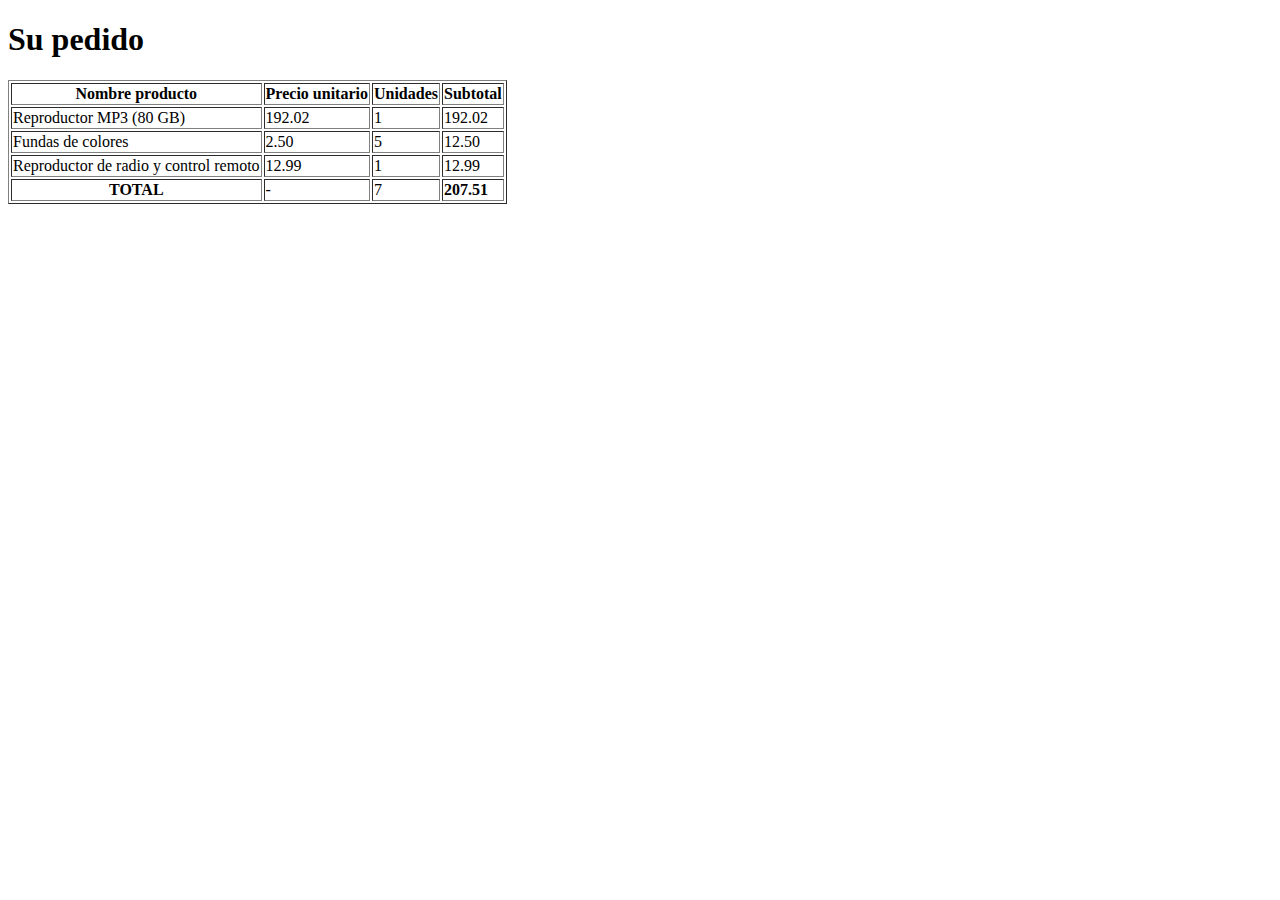
<file: Tablas/Ejemplo.html>
<!DOCTYPE html>
<html lang="en">
<head>
    <meta charset="UTF-8">
    <meta name="viewport" content="width=device-width, initial-scale=1.0">
    <title>Document</title>
</head><title>Tabla sencilla 2</title>
<body>
    <h1>Su pedido</h1>
    <table border="1"> 
        <tr>
            <strong>
            <th scope="col">Nombre producto</th>
            <th scope="col">Precio unitario</th>
            <th scope="col">Unidades</th>
            <th scope="col">Subtotal</th>
            
        </strong>
        </tr>
        <tr>
        
            <td>Reproductor MP3 (80 GB)</td>
            <td>192.02</td>
            <td>1</td>
            <td>192.02</td>
       
        </tr>
        <tr>
        
            <td>Fundas de colores</td>
            <td>2.50</td>
            <td>5</td>
            <td>12.50</td>
        
        </tr>
        <tr>
        
            <td>Reproductor de radio y control remoto</td>
            <td>12.99</td>
            <td>1</td>
            <td>12.99</td>
        
        </tr>
        <tr>
            <strong>
            <th scope="row">TOTAL</th>
            <td>-</td>
            <td>7</td>
            <td><strong>207.51</strong></td>
            </strong>
        
        </tr>
        
        
    </table>
    
</body>
</html>
</file>
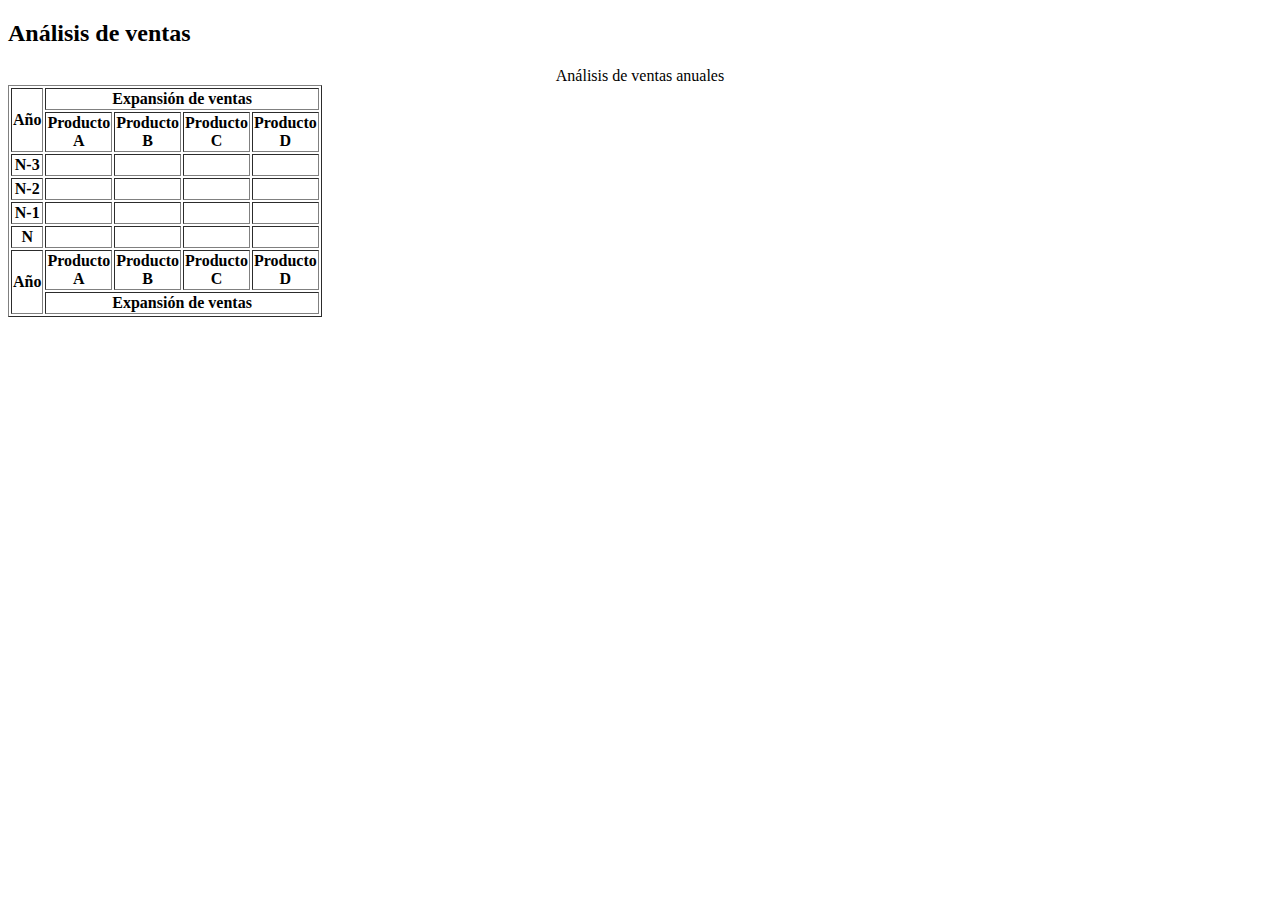
<file: Tablas/Tabla avanzada.html>
<!DOCTYPE html>
<html lang="en">
<head>
    <meta charset="UTF-8">
    <meta name="viewport" content="width=device-width, initial-scale=1.0">
    <title>Tabla avanzada</title>
    <h2>An&aacute;lisis de ventas</h2>
</head>
<caption><center>An&aacute;lisis de ventas anuales</center></caption>
<body>
    <table border="1">
        <thead>
            <tr>
                <th rowspan="2" scope="col">A&ntilde;o</th>
                <th colspan="4" scope="col"> Expansi&oacute;n de ventas</th>
            </tr>
            <tr>
                <th scope="col"> Producto <br/> A</th>
                <th scope="col"> Producto <br/> B</th>
                <th scope="col"> Producto <br/> C</th>
                <th scope="col"> Producto <br/> D</th>
            </tr>
        </thead>
        <tbody>
            <tr>
                <td><strong><center>N-3</center></strong></td>
                <td></td>
                <td></td>
                <td></td>
                <td></td>
            </tr>
            <tr>
                <td><strong><center>N-2</center></strong></td>
                <td></td>
                <td></td>
                <td></td>
                <td></td>
            </tr>
            <tr>
                <td><strong><center>N-1</center></strong></td>
                <td></td>
                <td></td>
                <td></td>
                <td></td>
            </tr>
            <tr>
                <td><strong><center>N</center></strong></td>
                <td></td>
                <td></td>
                <td></td>
                <td></td>
            </tr>
            <tfoot>
                <tr>
                <th rowspan="2" scope="col">A&ntilde;o</th>
                <th scope="col"> Producto <br/> A</th>
                <th scope="col"> Producto <br/> B</th>
                <th scope="col"> Producto <br/> C</th>
                <th scope="col"> Producto <br/> D</th>
                </tr>
                <tr>
                <th colspan="4" scope="col"> Expansi&oacute;n de ventas</th>
                </tr>
            </tfoot>
        </tbody>
    </table>
</body>
</html>
</file>
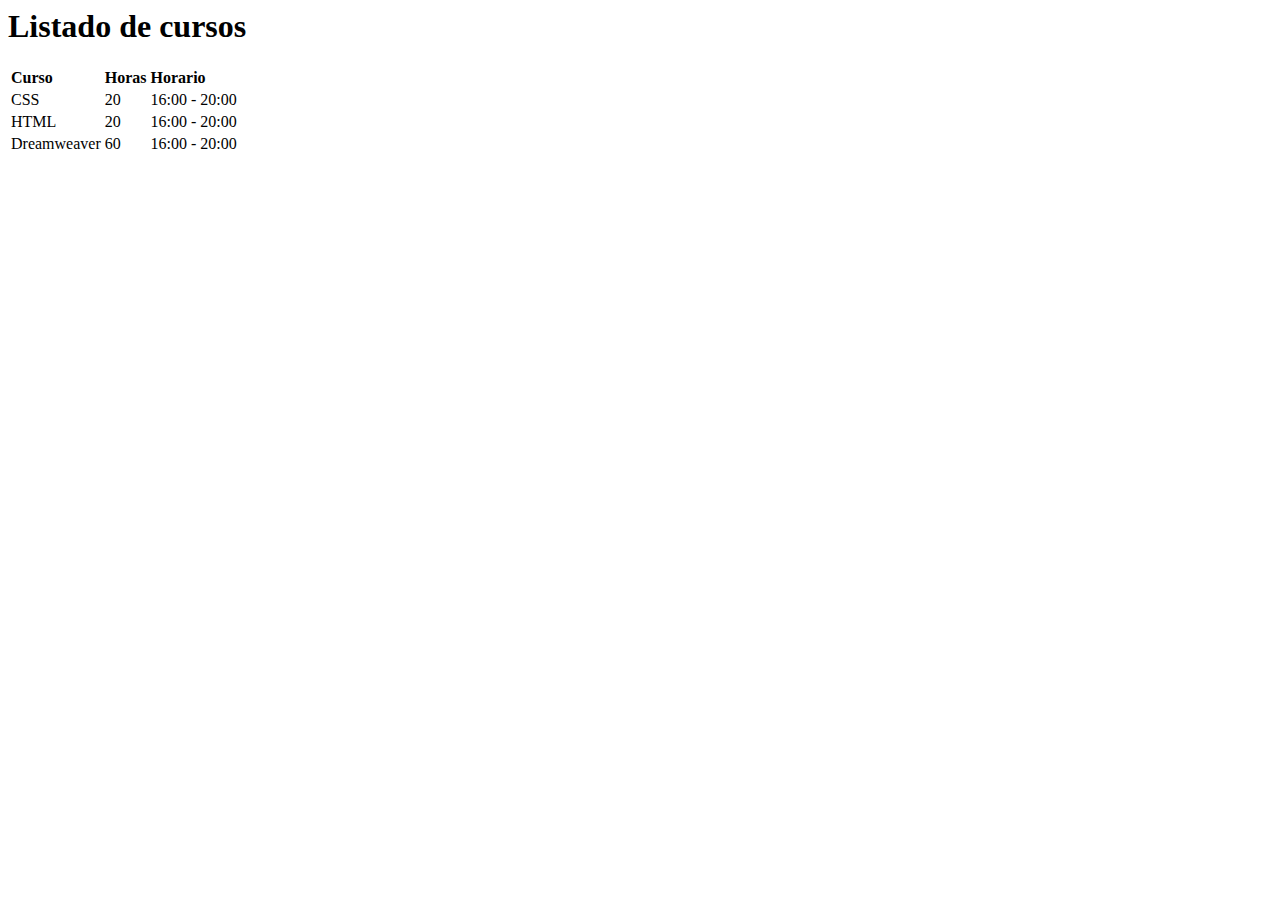
<file: Tablas/Tabla sencilla.html>
<html>
<head><title>Tabla sencilla</title></head>
    <body>
        <h1>Listado de cursos</h1>
        <table>
            <tr>
                <td><strong>Curso</strong></td>
                <td><strong>Horas</strong></td>
                <td><strong>Horario</strong></td>
                </stronge>
            </tr>
            <tr>
                <td>CSS</td>
                <td>20</td>
                <td>16:00 - 20:00</td>
            </tr>
            <tr>
                <td>HTML</td>
                <td>20</td>
                <td>16:00 - 20:00</td>
            </tr>
            <tr>
                <td>Dreamweaver</td>
                <td>60</td>
                <td>16:00 - 20:00</td>
            </tr>
        </table>
    </body>
</html>
</file>
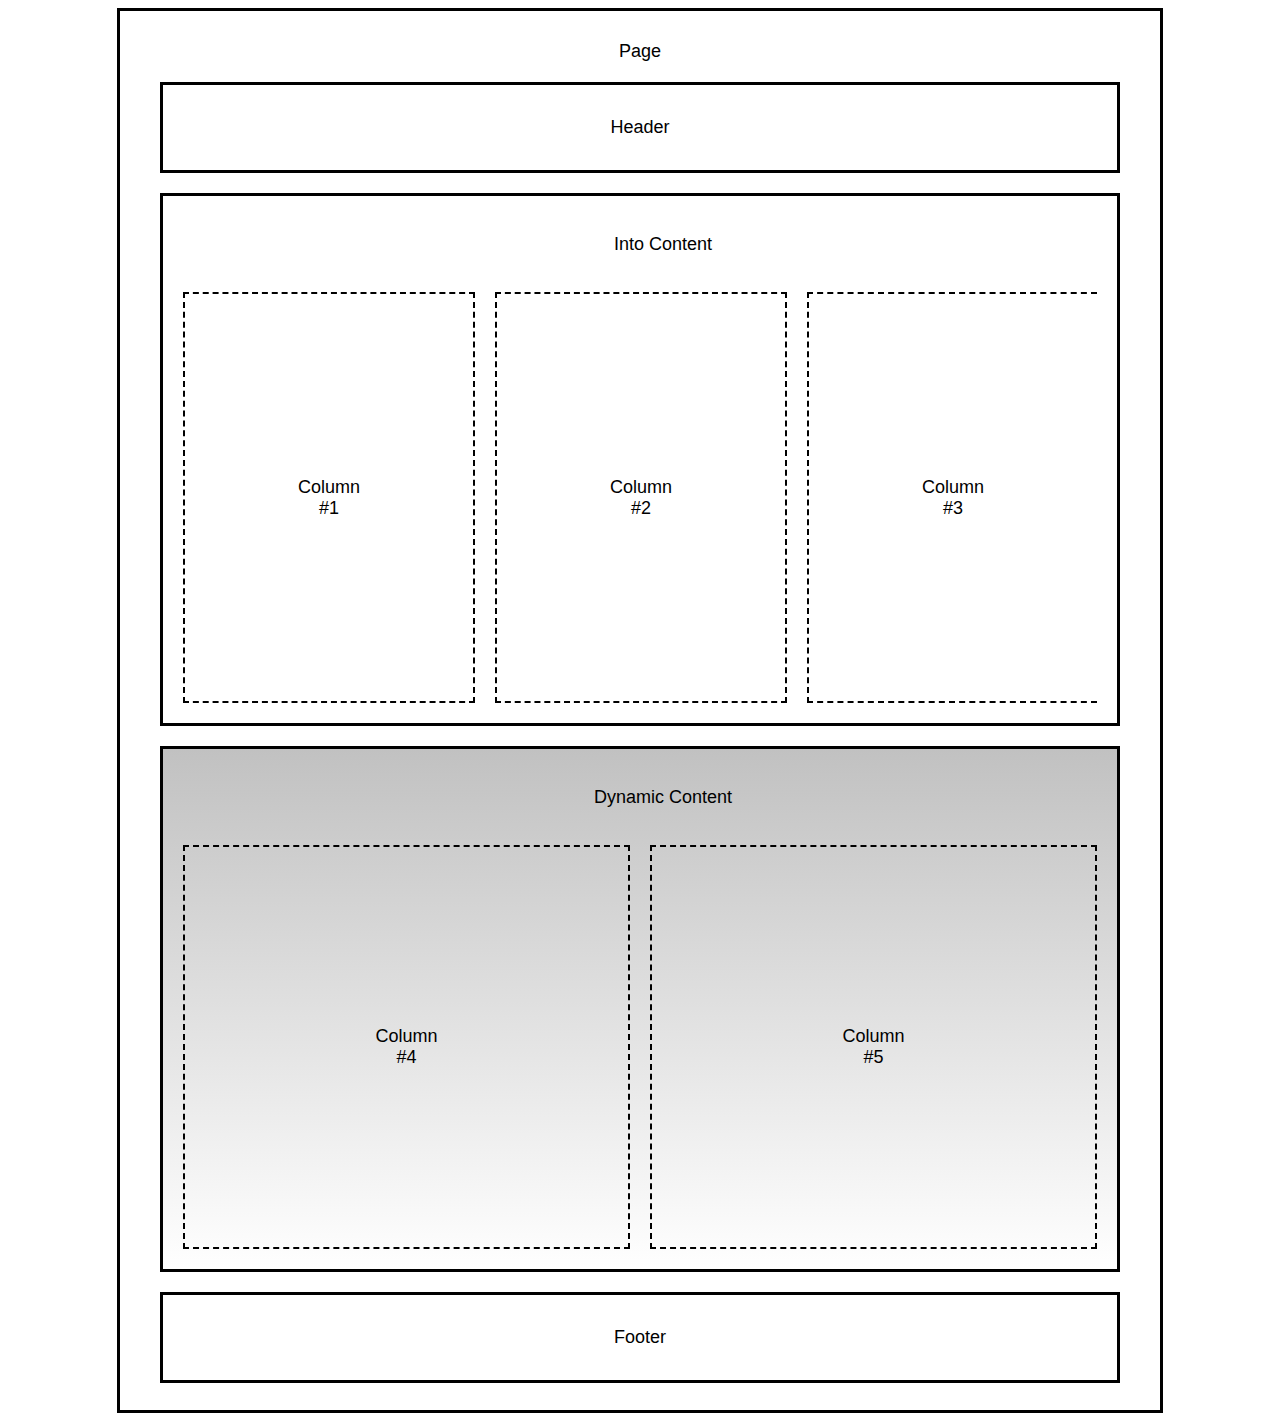
<file: Flex-Box/Actividad 3/Actividad.html>
<!DOCTYPE html>
<html lang="en">
<head>
    <meta charset="UTF-8">
    <meta name="viewport" content="width=device-width, initial-scale=1.0">
    <title>Actividad Flexbox</title>
    <link rel="stylesheet" href="3.css">
</head>
<body>
    <div class="page"><center class="page2">Page
    <div class="flex-container">
        <div class="header">Header</div>
        <div class="d-flex">
            <p class="p">Into Content</p>
            <div class="container2">
            <div class="one"><p>Column
                <br>#1</p>
            </div>
            <div class="one"><p>Column
                <br>#2</p>
            </div>
            <div class="one2"><p>Column
                <br>#3</p>
            </div>
            </div>
        </div>
        <div class="container3">
            <p class="p">Dynamic Content</p>
            <div class="container4">
            <div class="two"><p>Column
                <br>#4</p>
            </div>
            <div class="two2"><p>Column
                <br>#5</p>
            </div>
            </div>
        </div>
        <div class="footer">Footer</div>
    </div>
</center>
    </div>
</body>
</html>
</file>
<file: Flex-Box/Actividad 3/3.css>
.page {
    width: 1040px;
    height: 1399px;
    margin: 0 auto;
    border: 3px solid black;
    font-family: sans-serif;
    font-size: large;
}
.page2 {
    margin-top: 30px;

}
.flex-container {
    width: 960px;
    height: 960px;
    font-family: sans-serif;
    font-size: large;
}
.header {
    display: flex;
    justify-content: center;
    align-items: center;
    height: 85px;
    border: 3px solid black;
    margin-bottom: 20px;
    margin-top: 20px;
}
.d-flex{
    display: flex;
    flex-direction: column;
    justify-content: center;
    box-sizing: border-box;
    border: 3px solid black;
    padding: 20px;
    margin-bottom: 20px;
}
.container2{
    display: flex;
    margin: 0;
}
.container3 {
    display: flex;
    flex-direction: column;
    justify-content: center;
    box-sizing: border-box;
    border: 3px solid black;
    padding: 20px;
    background-image: linear-gradient(to bottom, #c1c1c1, white);
    margin-bottom: 20px;
}
.p{
    display: flex;
    height: 40px;
    width: 960px;
    justify-content: center;
}
.one {
    display: flex;
    align-items: center;
    justify-content: center;
    border: dashed black 2px;
    background-color: white;
    width: 375px;
    height: 407px;
    margin-right: 20px;
}
.one2 {
    display: flex;
    align-items: center;
    justify-content: center;
    border: dashed black 2px;
    border-right: 0;
    background-color: white;
    width: 375px;
    height: 407px;
}
.container4 {
    display: flex;
    margin: 0;
}
.two {
    display: flex;
    align-items: center;
    justify-content: center;
    border: dashed black 2px;
    width: 472px;
    height: 400px;
    margin-right: 20px;
}
.two2{
    display: flex;
    align-items: center;
    justify-content: center;
    border: dashed black 2px;
    width: 472px;
    height: 400px;
}
.footer {
    display: flex;
    justify-content: center;
    align-items: center;
    height: 85px;
    border: 3px solid black;
    margin-top: 3px;
}
@media screen and (max-width:500px){
    .page {
        width: auto;
        height: 2633px;
    }
    .flex-container{
        width: 91%;
    }
    .container {
        width: 100%;
    }
    .container2, .container4{
        flex-direction: column;
    }
    .header, .footer{
        width: 99%;
    }
    .p {
        width: auto;
        height: 50%;
    }
    .one, .two{
        width: 99%;
        margin-bottom: 20px;
    }
    .one2, .two2{
        width: 99%;
    }
}
@media screen and (min-width:500px) and (max-width:780px){
    .page {
        width: auto;
        height: 2633px;
    }
    .flex-container{
        width: 91%;
    }
    .container {
        width: 100%;
    }
    .container2, .container4{
        flex-direction: column;
    }
    .header, .footer{
        width: 99%;
    }
    .p {
        width: auto;
        height: 50%;
    }
    .one, .two{
        width: 99%;
        margin-bottom: 20px;
    }
    .one2, .two2{
        width: 99%;
    }
}
@media screen and (min-width:780px) and (max-width:1040px){
    .container, .header, .box1, .box1-1, .box, .box1-2, .box1-3, .box1-4, .box2, .box2-1, .box2-2, .footer, .box1-5 {
        width: 100%;
    }
}
</file>
